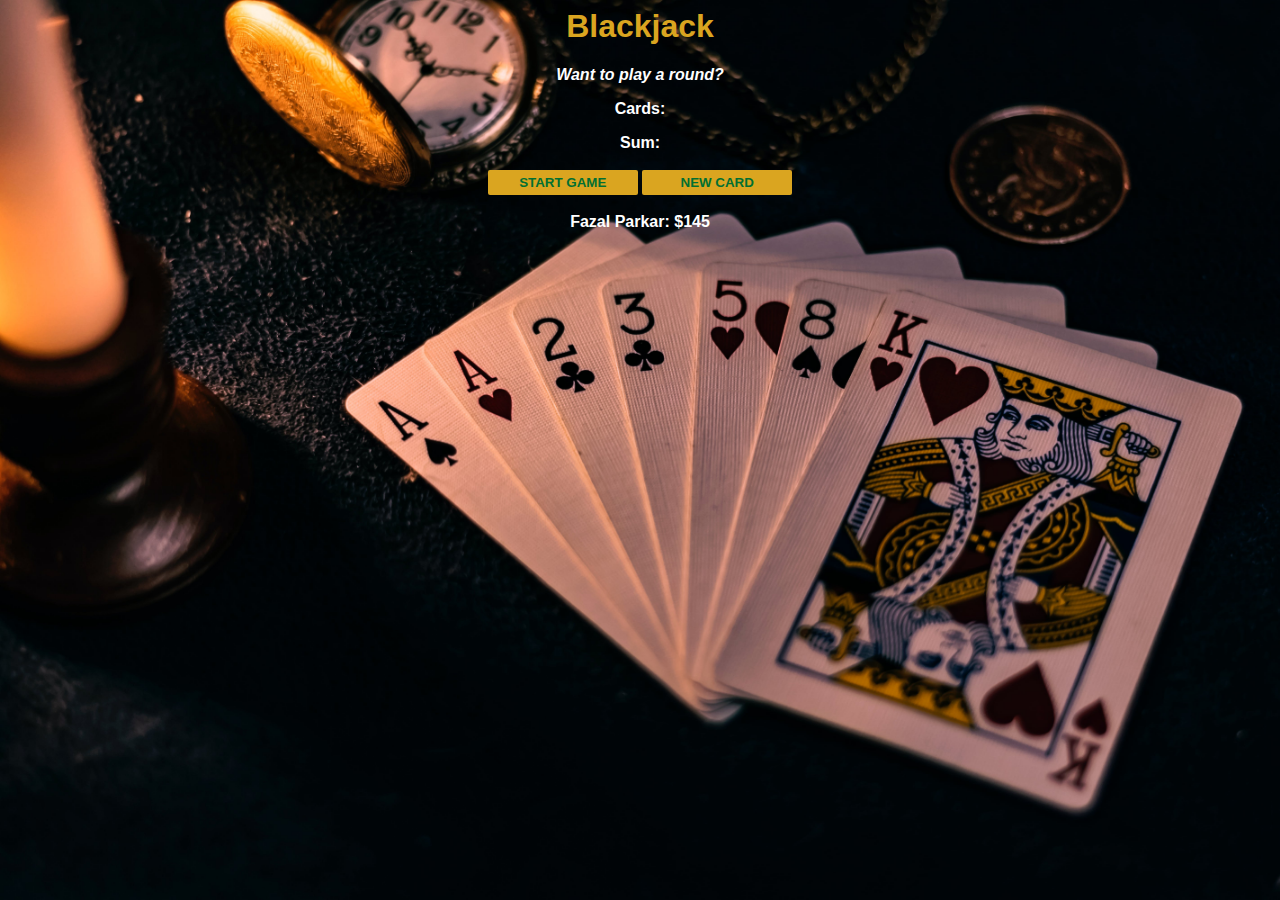
<file: BLACKJACK/blackjack.html>
<html>
    <head>
        <link rel="stylesheet" href="blackjack.css">
        <title>Parkar's Blackjack</title>
        <link rel="icon" type="image/x-icon" href="deck.jpg">
    </head>
    <body>
        <h1>Blackjack</h1>
        <p id="message-el">Want to play a round?</p>
        <p id="cards-el">Cards:</p>
        <p id="sum-el">Sum:</p>
        <button onclick ="startGame()">START GAME</button>
        <button onclick = "newCard()">NEW CARD</button>
        <p id="player-el"></p>
        
        <script src="blackjack.js"></script>
    </body>
</html>
</file>
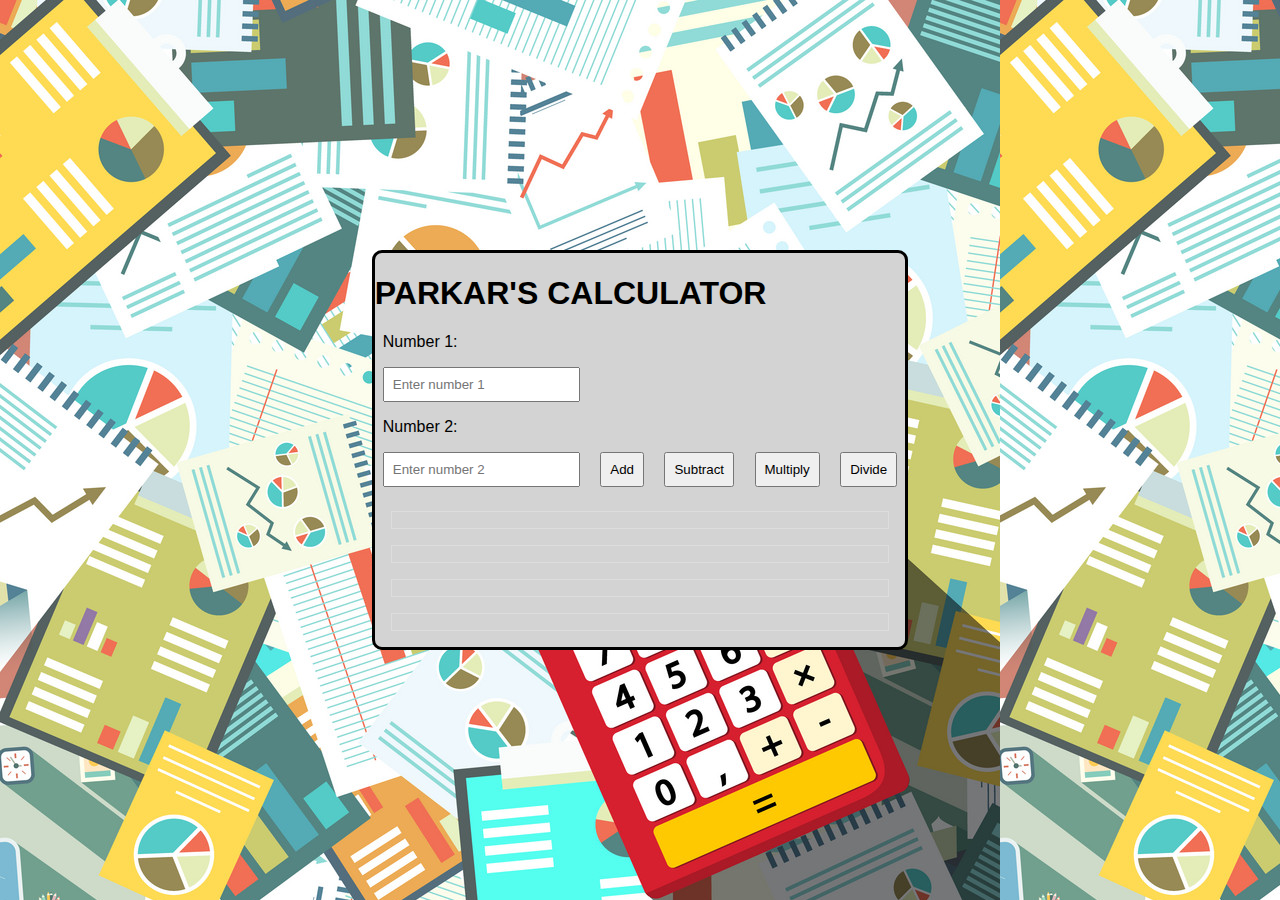
<file: PARKAR'S CALCULATOR/calculator.html>
<!DOCTYPE html>
<html lang="en">
<head>
    <link rel="stylesheet" href="calculator.css">
    <title>PARKAR'S CALCULATOR</title>
        <link rel="icon" type="image/x-icon" href="calc.jpg">

</head>
<body>
    
    <div class="calculator-container">
        <h1>PARKAR'S CALCULATOR</h1>
        <label for="num1">Number 1:</label>
        <input type="number" id="num1" placeholder="Enter number 1">

        <label for="num2">Number 2:</label>
        <input type="number" id="num2" placeholder="Enter number 2">

        <button onclick="add()">Add</button>
        <button onclick="subtract()">Subtract</button>
        <button onclick="multiply()">Multiply</button>
        <button onclick="divide()">Divide</button>

        <div id="sum-el" class="result"></div>
        <div id="diff-el" class="result"></div>
        <div id="multiply-el" class="result"></div>
        <div id="div-el" class="result"></div>
    </div>
    <script src="calculator.js"></script>
</body>
</html>
</file>
<file: BLACKJACK/blackjack.css>
body {
    font-family: 'Trebuchet MS', 'Lucida Sans Unicode', 'Lucida Grande', 'Lucida Sans', Arial, sans-serif;
    background-image: url("card.jpg");
    background-size: cover;
    text-align: center;
    color: white;
    font-weight: bold;
}

h1 {
    color: goldenrod;
}
#message-el {
    font-style: italic;
}
button {
    color: #016f32;
    width: 150px;
    background: goldenrod;
    padding-top: 5px;
    padding-bottom: 5px;
    font-weight: bold;
    border: none;
    border-radius: 2px;
    margin-bottom: 2px;
    margin-top: 2px;
}
</file>
<file: PARKAR'S CALCULATOR/calculator.css>
body {
    background-image: url("calculator.jpg");
    font-family: -apple-system, BlinkMacSystemFont, 'Segoe UI', Roboto, Oxygen, Ubuntu, Cantarell, 'Open Sans', 'Helvetica Neue', sans-serif;
    display: flex;
    justify-content: center;
    align-items: center;
    height: 100vh;
    margin: 0;
}

.calculator-container {
    background: lightgrey;
    max-width: 80%;
    margin: auto;
    border: 3px solid black;
    border-radius: 10px;
    
}

label {
    margin: 8px;
    display: block;
}

input {
    margin: 8px;
    padding: 8px;
}

button {
    margin: 8px;
    padding: 8px;
    cursor: pointer;
}

.result {
    margin: 16px;
    padding: 8px;
    border: 1px solid #ddd;
}
</file>
